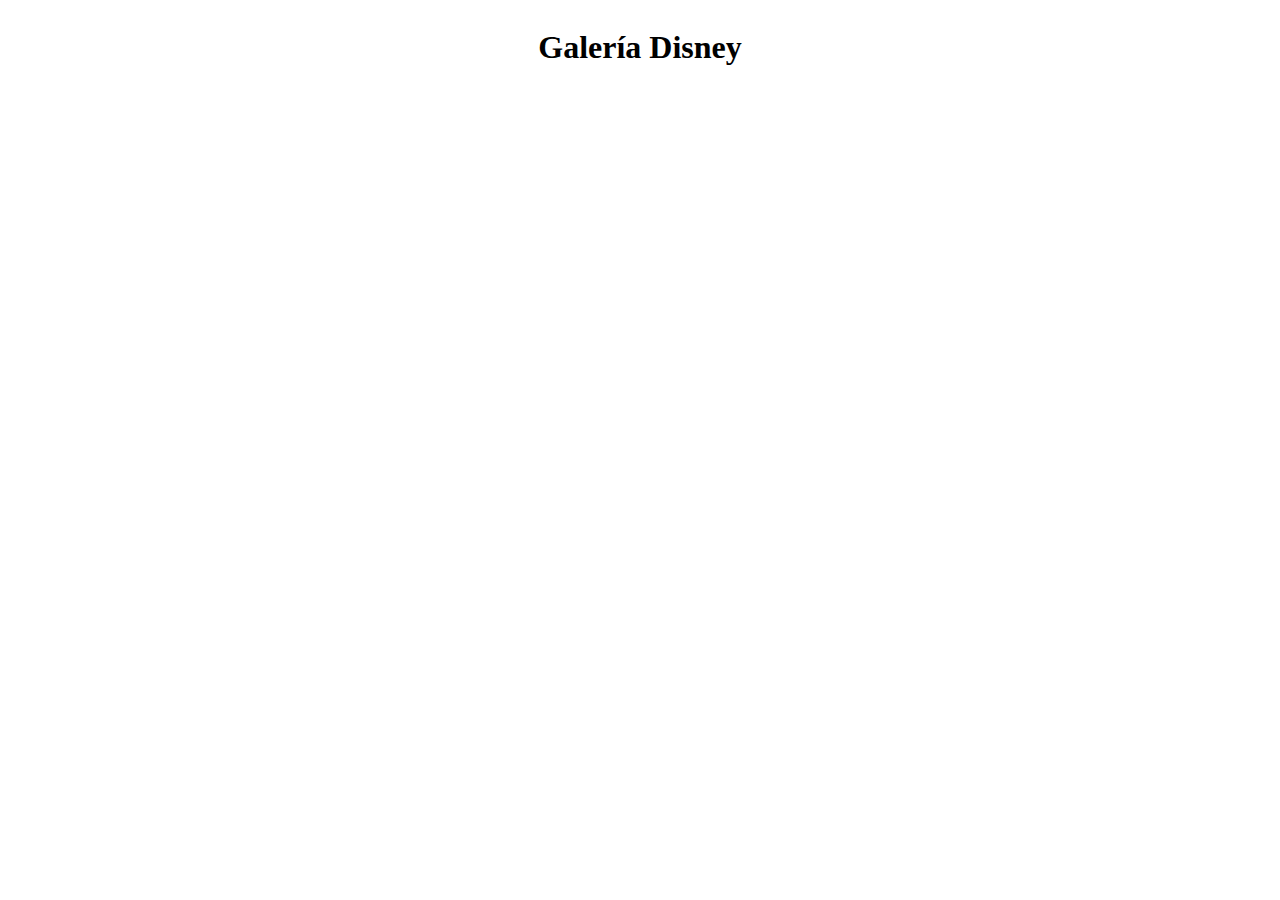
<file: DAMW/LM/disney/index.html>
<!DOCTYPE html>
<html>

<head>
    <title>Disney</title>
    <link rel="stylesheet" href="./style.css">
    <script src="./main.js"></script>
</head>

<body>
    <div class="main">
        <h1>Galería Disney</h1>
        <div id="gallery" class="gallery"></div>
    </div>
</body>

</html>
</file>
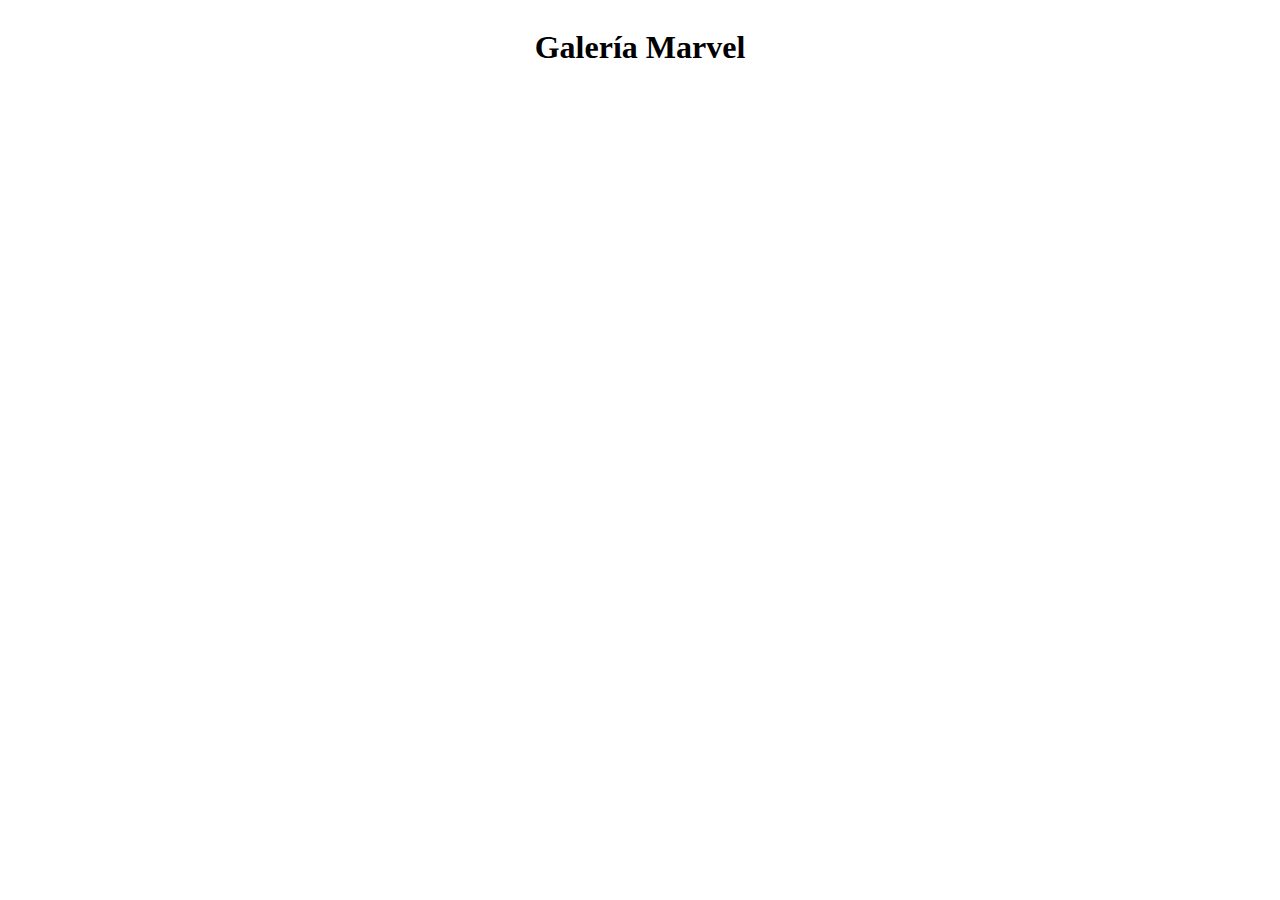
<file: DAMW/LM/marvel/index.html>
<!DOCTYPE html>
<html>

<head>
    <title>Marvel</title>
    <link rel="stylesheet" href="./style.css">
    <script src="./main.js"></script>
</head>

<body>
    <div class="main">
        <h1>Galería Marvel</h1>
        <div id="gallery" class="gallery"></div>
    </div>
</body>

</html>
</file>
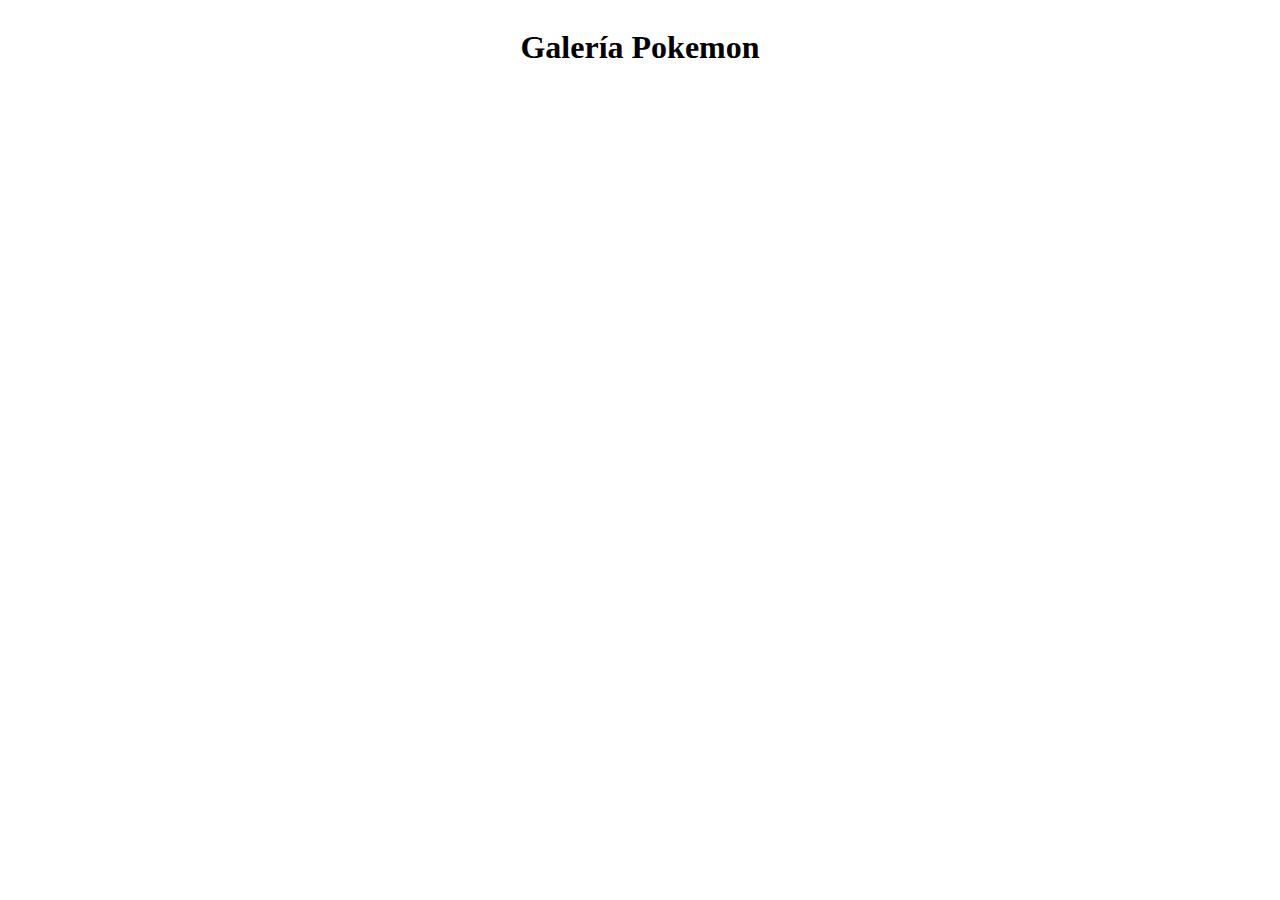
<file: DAMW/LM/pokemon/index.html>
<!DOCTYPE html>
<html>

<head>
    <title>Pokemon</title>
    <link rel="stylesheet" href="./style.css">
    <script src="./main.js"></script>
</head>

<body>
    <div class="main">
        <h1>Galería Pokemon</h1>
        <div id="gallery" class="gallery"></div>
    </div>
</body>

</html>
</file>
<file: DAMW/LM/disney/style.css>
.main {
    display: flex;
    flex-direction: column;
    align-items: center;
}

.gallery {
    display: flex;
    flex-direction: row;
    align-items: center;
    flex-wrap: wrap;
    justify-content: space-around;
}

.card {
    display: flex;
    flex-direction: column;
    align-items: center;
    margin-bottom: 100px;
}

.artwork {
    max-width: 300px;
    max-height: 300px;
}

.title {
    max-width: 300px;
    text-align: center;
}
</file>
<file: DAMW/LM/marvel/style.css>
.main {
    display: flex;
    flex-direction: column;
    align-items: center;
}

.gallery {
    display: flex;
    flex-direction: row;
    align-items: center;
    flex-wrap: wrap;
    justify-content: space-around;
}

.card {
    display: flex;
    flex-direction: column;
    align-items: center;
    margin-bottom: 100px;
}

.artwork {
    max-width: 300px;
    max-height: 300px;
}

.title {
    max-width: 300px;
    text-align: center;
}
</file>
<file: DAMW/LM/pokemon/style.css>
.main {
    display: flex;
    flex-direction: column;
    align-items: center;
}

.gallery {
    display: flex;
    flex-direction: row;
    align-items: center;
    flex-wrap: wrap;
    justify-content: space-around;
}

.card {
    display: flex;
    flex-direction: column;
    align-items: center;
    margin-bottom: 100px;
}

.artwork {
    max-width: 300px;
    max-height: 300px;
}

.title {
    max-width: 300px;
    text-align: center;
}
</file>
